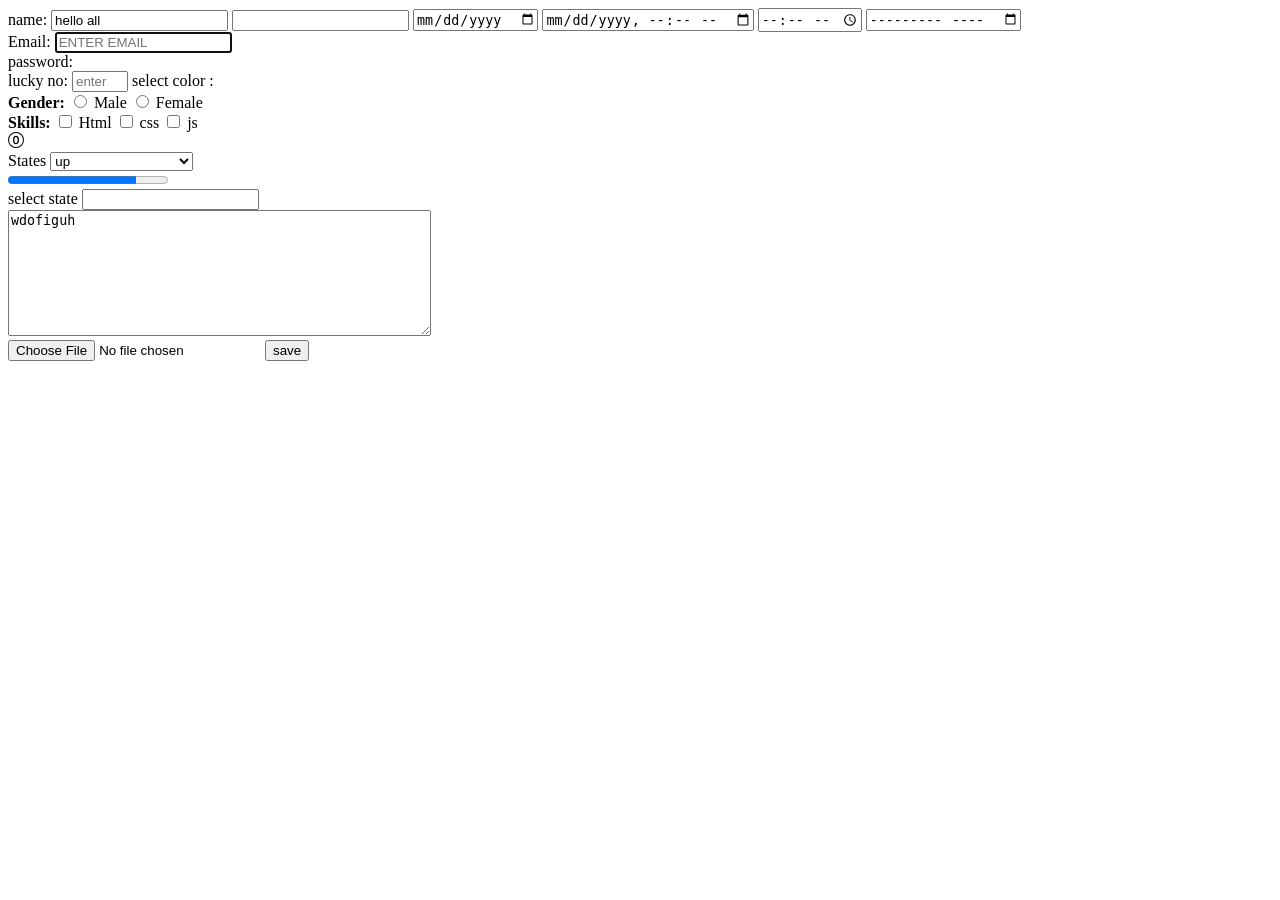
<file: forms.html>
<!DOCTYPE html>
<html lang="en">
    <head>
        <title> HTML- FORMs</title>
        <meta charset="UTF-8">
        <meta name="viewport" content="width=device-width, initial-scale=1">
       
    </head>
    <body>
    
<form >
   <div>
     <label for="username"> name: </label>
<input id="username" type="text" value="hello all"  />
<input  type="tel"   />
<input type="date"   />
<input type="datetime-local"   />
<input type="time"   />
<input type="month"   />
   </div>

   <div>
     <label for="useremail"> Email: </label>

<input  id="useremail"  type="email"  placeholder="ENTER EMAIL" autofocus required/>
   </div>
   <div>
     <label> password: </label>

<input  type="password" placeholder="enter password" readonly hidden/>
   </div>
    <label> lucky no:</label>

<input  type="number" placeholder="enter number" min="3" max="233" minlength="2" required/>
    <label> select color :</label>

<!-- <input  type="color" /> -->
<div>
    <b >Gender: </b>
    <input type="radio" name="gender" id="g_male" value="male"> <label for="g_male">Male</label>
    <input type="radio" name="gender" value="female" id="g_Female">  <label for="g_Female">Female</label>
</div>


<div>
    <b >Skills: </b>
    <input type="checkbox" name="skills" id="skillHtml" value="html"> <label for="skillHtml">Html</label>
    <input type="checkbox" name="skills" id="skillcss" value="css"> <label for="skillcss">css</label>
    <input type="checkbox" name="skills" id="skilljs" value="js"> <label for="skilljs">js</label>
</div>
<svg xmlns="http://www.w3.org/2000/svg" width="16" height="16" fill="currentColor" class="bi bi-0-circle" viewBox="0 0 16 16">
  <path d="M7.988 12.158c-1.851 0-2.941-1.57-2.941-3.99V7.84c0-2.408 1.101-3.996 2.965-3.996 1.857 0 2.935 1.57 2.935 3.996v.328c0 2.408-1.101 3.99-2.959 3.99M8 4.951c-1.008 0-1.629 1.09-1.629 2.895v.31c0 1.81.627 2.895 1.629 2.895s1.623-1.09 1.623-2.895v-.31c0-1.8-.621-2.895-1.623-2.895"/>
  <path d="M16 8A8 8 0 1 1 0 8a8 8 0 0 1 16 0M1 8a7 7 0 1 0 14 0A7 7 0 0 0 1 8"/>
</svg>
<div>
    <caption>States</caption>
    <select>
        <option value="" >--Select your state --</option>
        <option value="ap">ap</option>
        <option value="ts">ts</option>
        <option value="ka" >ka</option>
        <option value="up" selected>up</option>
        <option value="tn">tn</option>
    </select>
</div>
<progress value="8" max="10" title="100"></progress>
<div>
    <label for="states" title="eugviyg">select state</label>
   <input list="state" for="state" id="states">
    <datalist id="state">
      <option value="ap">
      <option value="asd">
      <option value="sfa">
      <option value="fd">
      <option value="er">
      <option value="ve">
      <option value="vdda">
      <option value="add">
      <option value="duj">
      <option value="wfda">
      <option value="ewi">
      <option value="tsq">
      <option value="ts">
    </datalist>
</div>

<textarea rows="8" cols="50">wdofiguh</textarea>
<div>
    <input type="file" >
<input type="button" value="save" onclick="alert('hello all')">
<!-- <input type="submit" value="submit"> -->
<!-- <input type="reset" value="reset"> -->

<!-- <button type="button">click me </button>
<button type="submit"> <img src="./assests/imgs/logo.png"></button>
<button type="reset"> <h1>hello</h1></button> -->
</div>
</form>










    </body>
</html>
</file>
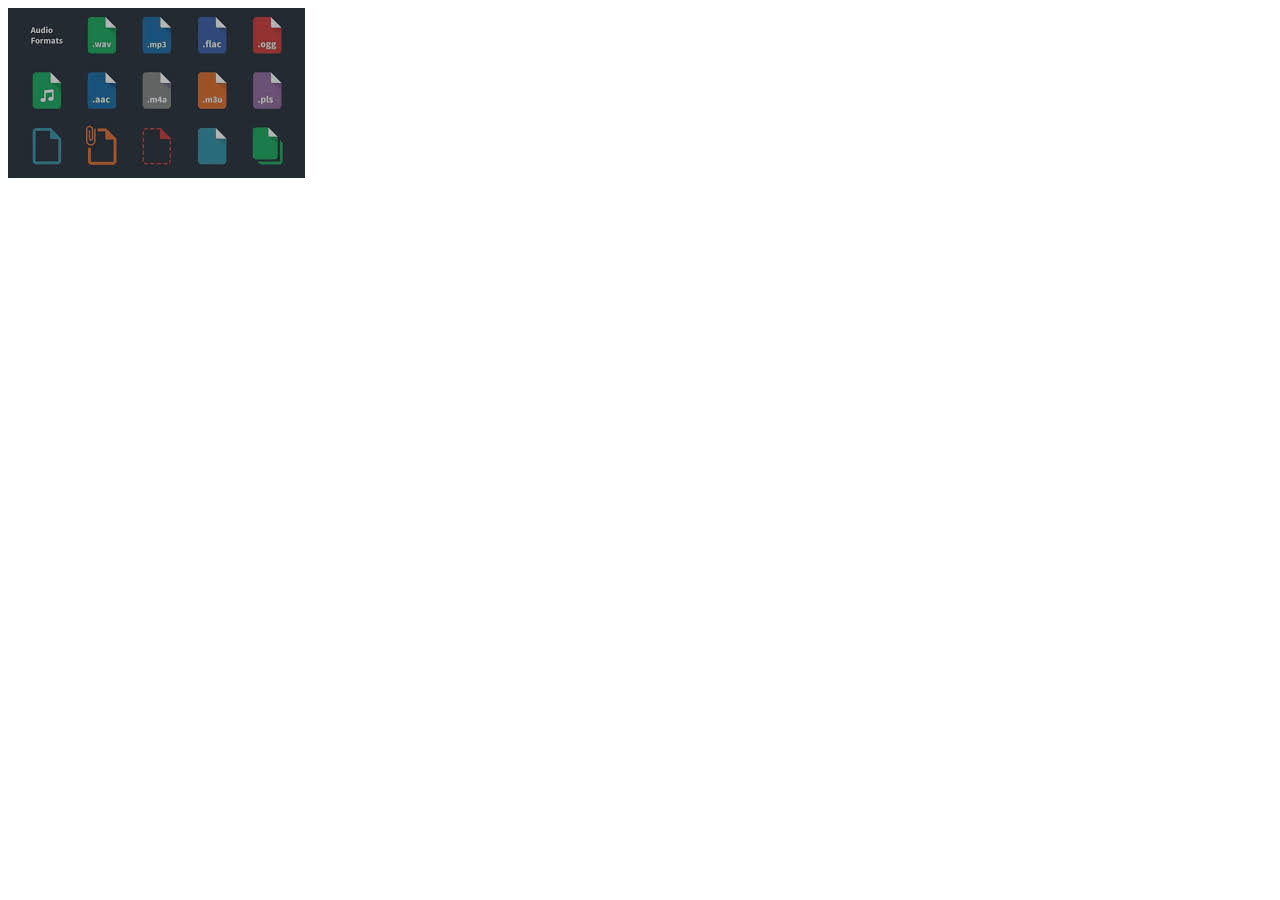
<file: media.html>
<!DOCTYPE html>
<html lang="en">
<head>
    <meta charset="UTF-8">
    <meta name="viewport" content="width=device-width, initial-scale=1.0">
    <title>media - HTML</title>
</head>
<body>
    <!-- VIDEO-->
<!-- <video width="640" height="360" controls autoplay>
  <source src="./assests/SampleVideo_1280x720_1mb.mp4" type="video/mp4">
  <source src="./assests/file_example_WEBM_480_900KB.webm" type="video/webm">
  Your browser does not support the video tag.
</video>
<audio controls>
    <source src="./assests/harvard.wav" >
    Your browser does not support the audio element.
</audio> -->

<!-- PICTURE -->
<picture>
    <!-- <source srcset="./assests/imgs/logo.png" media="(min-width: 800px)">
    <source srcset="[data-uri]" media="(min-width: 400px)"> -->
    <img src="[data-uri]" alt="Responsive image">
</picture>

</body>
</html>
</file>
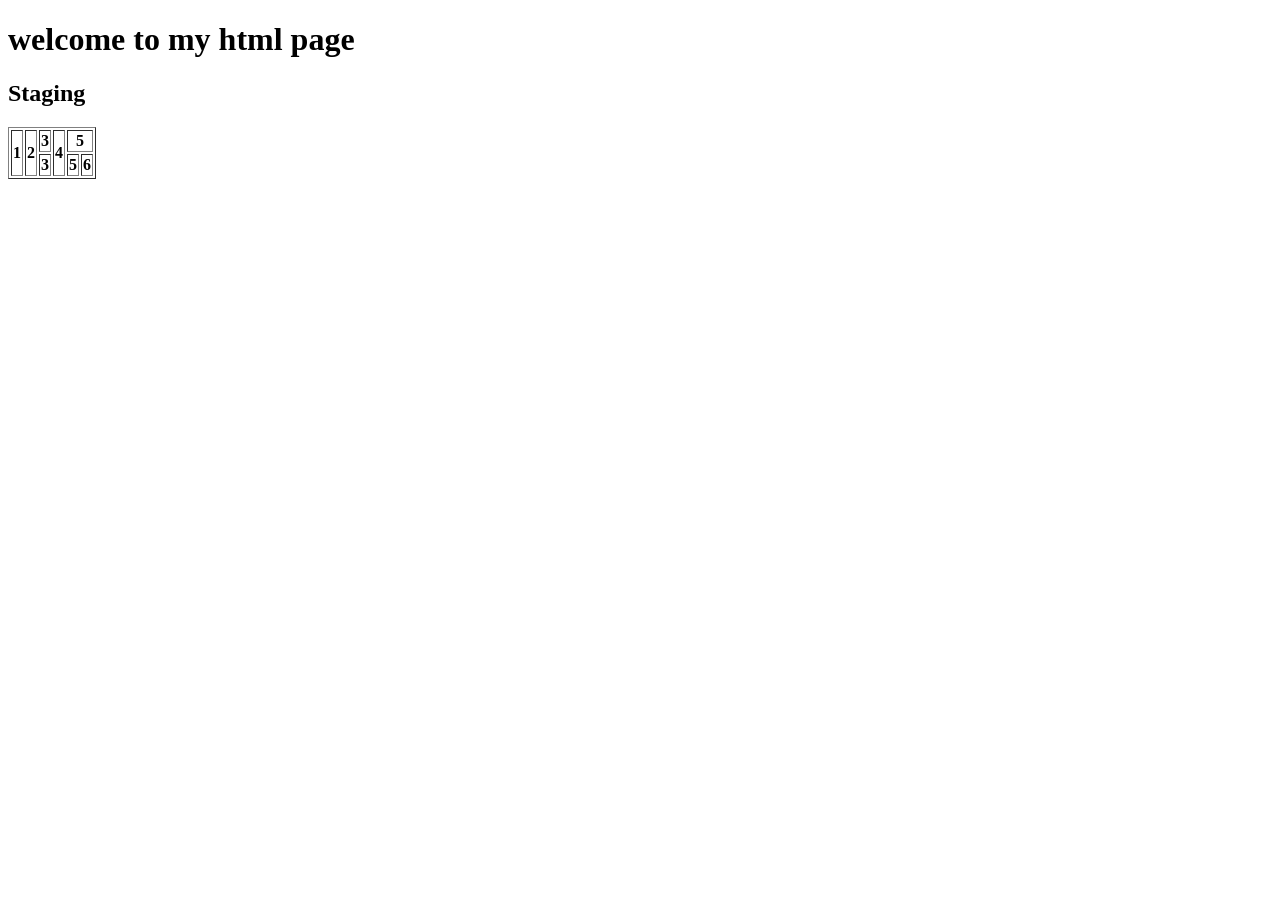
<file: table.html>
<!DOCTYPE html>
<html>

<head>
    <title> tables </title>
</head>

<body>
    <h1> welcome to my html page </h1>
<h2>Staging</h2>
    <!-- <table border="1">
        <thead>
            <tr>
                <th>
                    S no.
                </th>
                <th>
                    name
                </th>
                <th>
                    mobile no
                </th>
                 <th>
                    emy no
                </th>
                <th>
                    address
                </th>
            </tr>


        </thead>
        <tbody>

            <tr>
                <td>
                    1
                </td>

                <td>
                    anil
                </td>

                <td colspan="2">
                    48573965868936
                </td>
                
               
 <td>
                    anil@gmail.com
                </td>
            </tr>

            <tr>
                <td>
                    2
                </td>

                <td rowspan="2">kumar     </td>

                <td>
                    48573965868936
                </td>
                <td>
                    48573965868936
                </td>
                <td>
                    anil@gmail.com
                </td>

            </tr>

            <tr>
                <td>
                    3
                </td>

               
                <td>
                    48573965868936
                </td>
                <td>
                    48573965868936
                </td>
                <td>
                    anil@gmail.com
                </td>

            </tr>

            <tr>
                <td>
                    4
                </td>

                <td>
                    anil
                </td>

                <td>
                    48573965868936
                </td>
                <td>
                    48573965868936
                </td>
                <td>
                    anil@gmail.com
                </td>

            </tr>

            <tr>
                <td>
                    5
                </td>

                <td>
                    anil
                </td>

                <td>
                    48573965868936
                </td>
                <td>
                    48573965868936
                </td>
                <td>
                    anil@gmail.com
                </td>

            </tr>


        </tbody> 
           <tfoot>
            <tr>
                <th>
                    S no.
                </th>
                <th>
                    name
                </th>
                <th>
                    mobile no
                </th> <th>
                    emy no
                </th>
                <th>
                    Email id
                </th>


            </tr>
        </tfoot>
    </table> -->


    <table border="1">
        <thead>
        <tr>
           <th rowspan="2">1</th>
           <th rowspan="2">2</th>
           <th>3</th>
           <th rowspan="2">4</th>
           <th colspan="2">5</th> 
        </tr>
       <tr>
           
           <th>3</th>
           <th>5</th>
           <th>6</th>
        </tr>
        </thead>
    </table>
</body>

</html>
</file>
